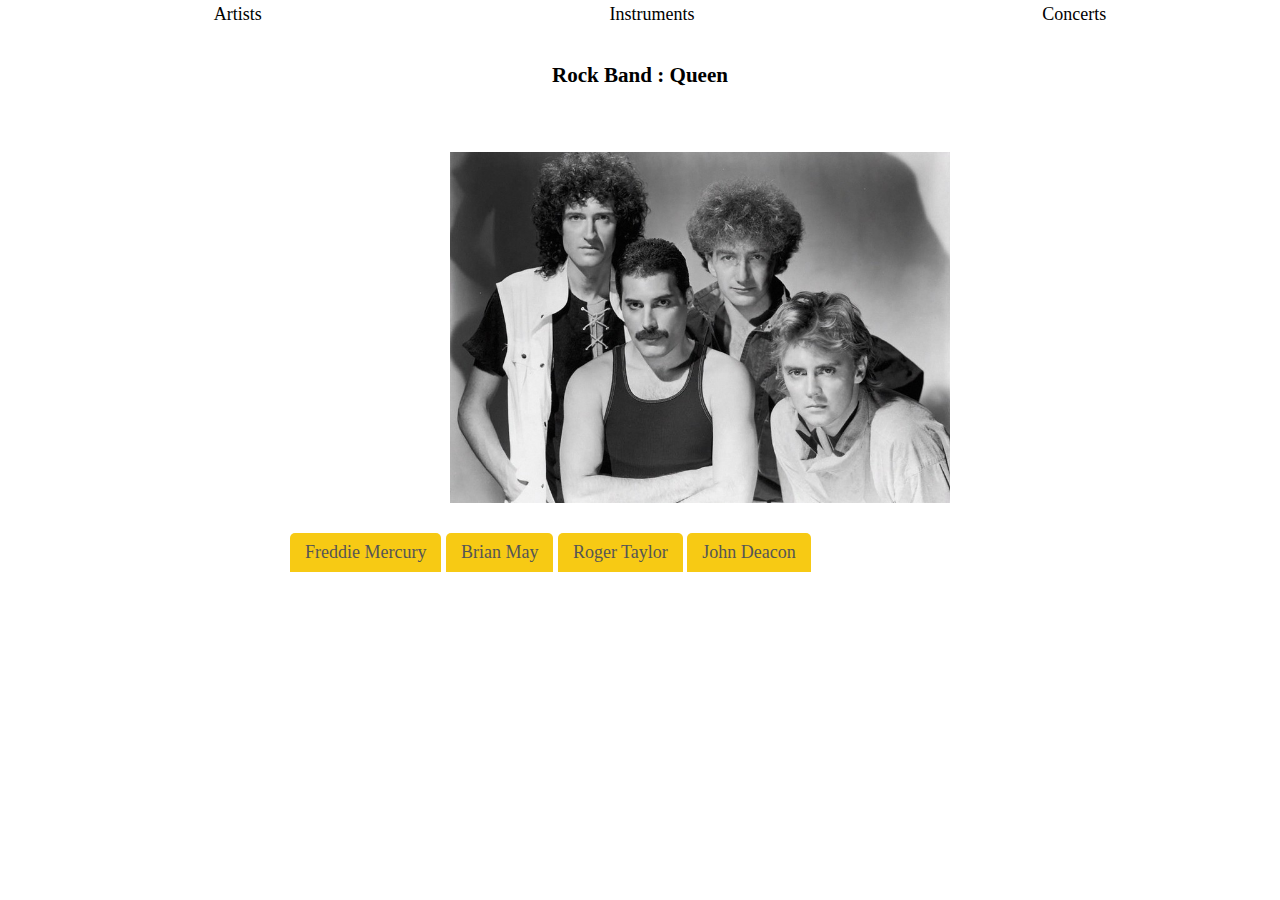
<file: index.html>
<html>

<head>
  
    <link href="css/tabs.css" rel="stylesheet">
</head>
<body>
    <header> 
        <ul>
            <li><a href="index.html">Artists</a></li>
            <li><a href="instuments.html">Instruments</a></li>
            <li><a href="#">Concerts</a></li>
        
        </ul>
        
    
    </header>
    <h3> Rock Band : Queen </h3>
    <img src="img/Queen_band.jpg" width="500">

 <div class="container"> 
     <ul class="tab_navigation">
        <li > Freddie Mercury</li>
        <li >Brian May</li>
        <li >Roger Taylor</li>
        <li >John Deacon</li>
    </ul>
     <div class="tab_container_area">
        <div class="tab_container">
            <p>
               Freddie Mercury (born Farrokh Bulsara; 5 September 1946 – 24 November 1991) was a British singer, songwriter, record producer, and lead vocalist of the rock band Queen. Regarded as one of the greatest singers in the history of rock music, he was known for his flamboyant stage persona and four-octave vocal range. Mercury defied the conventions of a rock frontman, with his highly theatrical style influencing the artistic direction of Queen.
            </p>
        
        </div>
         <div class="tab_container">
            <p>
               Brian Harold May CBE (born 19 July 1947) is an English musician, singer, songwriter, record producer, author, astrophysicist, and university administrator. He is the lead guitarist of the rock band Queen.
            </p>
        
        </div>
         <div class="tab_container">
            <p>
                Roger Meddows Taylor OBE (born 26 July 1949) is an English musician, singer-songwriter and multi-instrumentalist, best known as the drummer for the rock band Queen.[1] As a drummer, Taylor was recognised early in his career for his unique sound.[2] He was voted the eighth-greatest drummer in classic rock music history in a listener poll conducted by Planet Rock in 2005.
            </p>
        
        </div>
         <div class="tab_container">
            <p>
               John Richard Deacon (born 19 August 1951) is an English retired musician, best known for being the bassist for the rock band Queen. He composed several songs for the group, including Top 10 hits "You're My Best Friend", "Another One Bites the Dust", and "I Want to Break Free"; co-wrote "Under Pressure", "Friends Will Be Friends" and "One Vision", and he was involved in the band's financial management.
            </p>
        
        </div>
    
    </div>
</div>  
    

     <script src="https://code.jquery.com/jquery-3.6.0.js"
        integrity="sha256-H+K7U5CnXl1h5ywQfKtSj8PCmoN9aaq30gDh27Xc0jk=" crossorigin="anonymous"></script>
    <!-- <script type="text/javascript" src="js/script.js"></script> -->
    <!-- <script type="text/javascript" src="js/accordion.js"></script> -->
    <script type="text/javascript" src="js/tabs.js"></script>
</body>
</html>
</file>
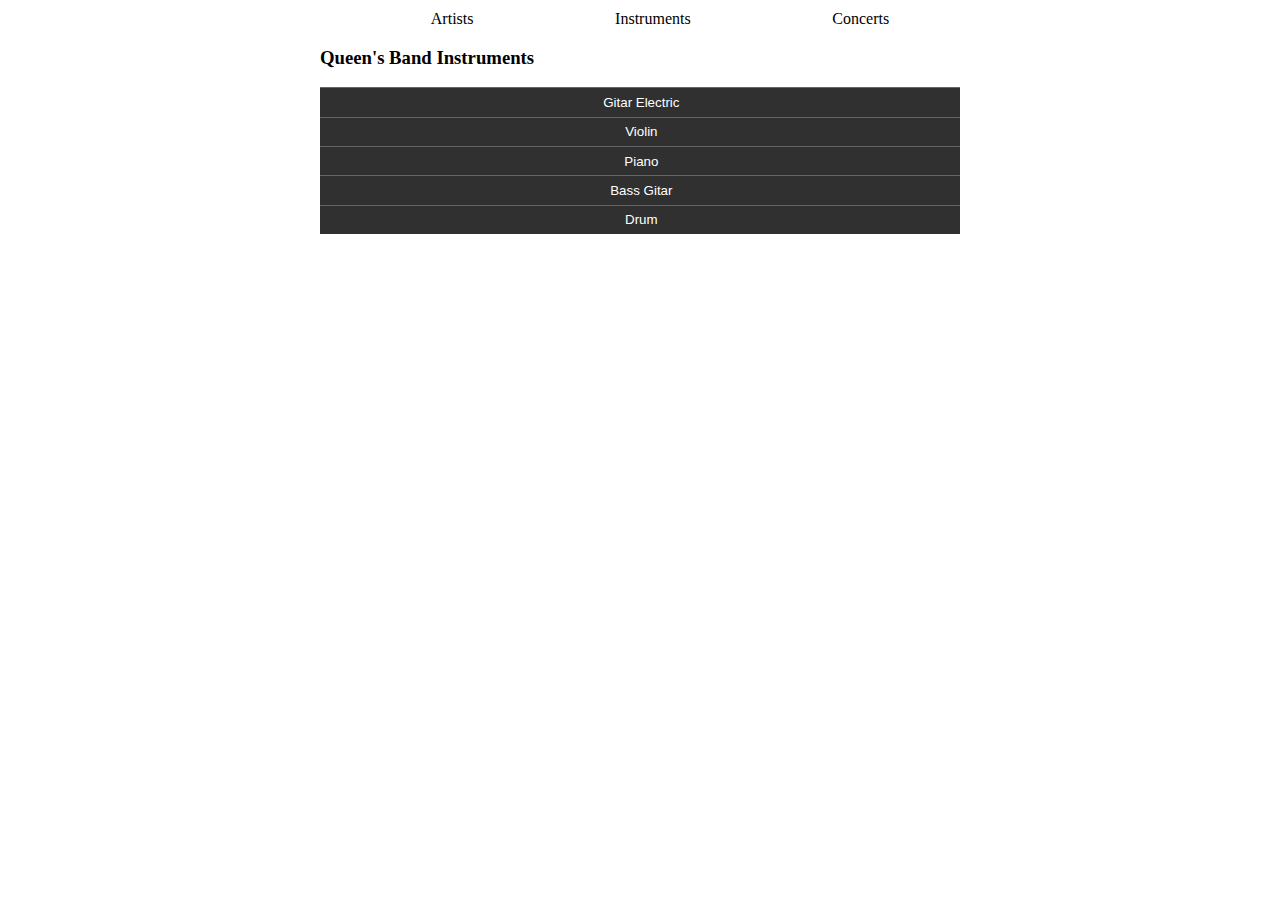
<file: instuments.html>
<html>

<head>
  
    <link href="css/instruments.css" rel="stylesheet">
</head>
<body class="center">
    <header> 
        <ul>
            <li><a href="index.html">Artists</a></li>
            <li><a href="instruments.html">Instruments</a></li>
            <li><a href="#">Concerts</a></li>
        
        </ul>
        
    
    </header>
    <h3>Queen's Band Instruments </h3>


<section class="accordion">
       <button class="accordion-control"> Gitar Electric </button> 
        <div class="accordion-panel">
            <p>
                <img src="img/1.jpg" alt="image1" >
            </p>
            <p>An electric guitar is a guitar that requires external amplification in order to be heard at typical performance volumes, unlike a standard acoustic guitar. It uses one or more pickups to convert the vibration of its strings into electrical signals, which ultimately are reproduced as sound by loudspeakers</p>
        
        </div>
        <button class="accordion-control"> Violin</button> 
        <div class="accordion-panel">
            <p>
                <img src="img/2.jpg" alt="image2" >
            </p>
            <p>The violin, sometimes known as a fiddle, is a wooden chordophone (string instrument) in the violin family. Most violins have a hollow wooden body. It is the smallest and thus highest-pitched instrument (soprano) in the family in regular use.</p>
        
        </div>
        <button class="accordion-control"> Piano </button> 
        <div class="accordion-panel">
            <p>
                <img src="img/3.jpg" alt="image3" >
            </p>
            <p>The piano is an acoustic, keyboard and stringed musical instrument invented in Italy by Bartolomeo Cristofori around the year 1700 (the exact year is uncertain), in which the strings are struck by wooden hammers that are coated with a softer material (modern hammers are covered with dense wool felt; some early pianos used leather).</p>
        
        </div>
        <button class="accordion-control"> Bass Gitar </button> 
        <div class="accordion-panel">
            <p>
                <img src="img/4.jpg" alt="image4" >
            </p>
            <p>The bass guitar, electric bass or simply bass, is the lowest-pitched member of the guitar family. It is a plucked string instrument similar in appearance and construction to an electric or an acoustic guitar, but with a longer neck and scale length, and typically four to six strings or courses. Since the mid-1950s, the bass guitar has largely replaced the double bass in popular music.</p>
        
        </div>
        <button class="accordion-control"> Drum</button> 
        <div class="accordion-panel">
            <p>
                <img src="img/5.jpg" alt="image5" >
            </p>
            <p>The drum is a member of the percussion group of musical instruments. In the Hornbostel-Sachs classification system, it is a membranophone.[1] Drums consist of at least one membrane, called a drumhead or drum skin, that is stretched over a shell and struck, either directly with the player's hands, or with a percussion mallet, to produce sound.</p>
        
        </div>
        
       
    </section>
    
     <script src="https://code.jquery.com/jquery-3.6.0.js"
        integrity="sha256-H+K7U5CnXl1h5ywQfKtSj8PCmoN9aaq30gDh27Xc0jk=" crossorigin="anonymous"></script>
    <!-- <script type="text/javascript" src="js/script.js"></script> -->
    <!-- <script type="text/javascript" src="js/accordion.js"></script> -->
    <script type="text/javascript" src="js/script.js"></script>
</body>
</html>
</file>
<file: css/tabs.css>
*{
    box-sizing:border-box;
}

html , body {
    margin: 0px;
    font-size: 18px;
    line-height: 1.6;
}

header ul {
    display: flex;
    flex-direction: row;
    justify-content: space-around;
}

header ul li {
    list-style: none;
}

header ul li a {
    text-decoration: none;
    color: black;
}


h3 {
    text-align: center;
    margin: 20px;
    padding: 10px;
}

img {
    width: 500px;
margin: 30px 450px;
    
}
.container {
    max-width: 700px;
    margin: 0 auto;
    
}


.tab_navigation{
    padding: 0;
    margin: 0;
    list-style: none;
}
.tab_navigation li {
    display: inline-block;
    padding: 5px 15px;
    background:#f7ca14;
    min-width: 100px;
    text-align: center;
    color: #555;
    border-radius:5px 5px 0 0;
    cursor: pointer;
    transition: all 1s ease-in-out;
}
.tab_navigation li.active,
.tab_navigation li:hover{
    background-color: #dbd5bd;
}
.tab_container_area{

}

.tab_container{
    padding: 10px;
    background-color: #dbd5bd;
    color: #555;
    border-radius: 0 5px 5px 5px;
    display: none;
}
</file>
<file: css/instruments.css>
header ul {
    display: flex;
    flex-direction: row;
    justify-content: space-around;
}

header ul li {
    list-style: none;
}

header ul li a {
    text-decoration: none;
    color: black;
}


.center {
    margin: auto;
    width: 50%;
    padding: 10px;
}

button {
    border: none;
}

.accordion {
    background-color: #f2f2f2;
    color: #666;
    margin: 0;
    padding: 0;
    overflow: auto;
    
}

.accordion-control {
    background-color: #303030;
    color: #fff;
    display: block;
    width: 100%;
    padding: 0.5em 0.5em 0.5em 0.7em;
    margin: 0;
    border-top: 1px solid #666;
    width: 100%;
}

.accordion-panel {
    display: none;
 
}
.accordion-panel img {
    width: 30%;
    height: auto;
}

h1 {
    text-align: center;
}
p {
    text-align: center;
    padding: 20px;

}
</file>
